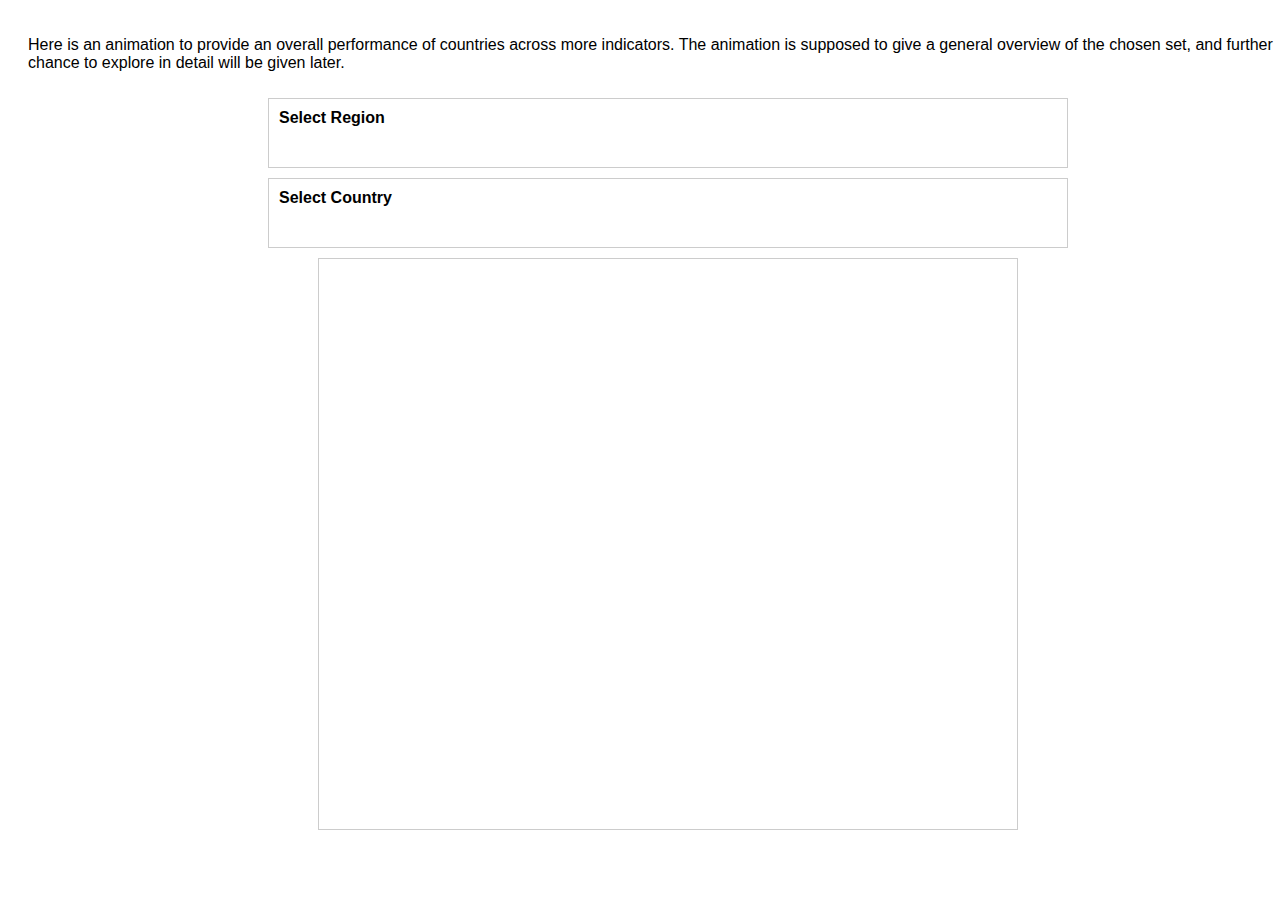
<file: index.html>
<!DOCTYPE html>
<html>
<head>
  <meta charset="utf-8">
  <title>Data Table with Filtering</title>
  <link rel="stylesheet" type="text/css" href="styles.css">
  <script src="https://d3js.org/d3.v6.min.js"></script>
</head>
<body>
  <div class="container">
    <p>
      Here is an animation to provide an overall performance of countries across more indicators.
      The animation is supposed to give a general overview of the chosen set, and further chance
      to explore in detail will be given later.
    </p>
    <div id="filters">
      <div class="filter-box">
        <div class="filter-title">Select Region</div>
        <div id="region-filter" class="checkbox-container"></div>
      </div>
      <div class="filter-box">
        <div class="filter-title">Select Country</div>
        <div id="country-filter" class="checkbox-container"></div>
      </div>
      <button id="start-exploring-button" style="display:none;">Start Exploring</button>
    </div>
    <div class="plot-container" id="plot-container"></div>
    <button id="explore-detail-button" style="display:none;">Explore in Detail</button>
  </div>
  <script src="script.js"></script>
</body>
</html>
</file>
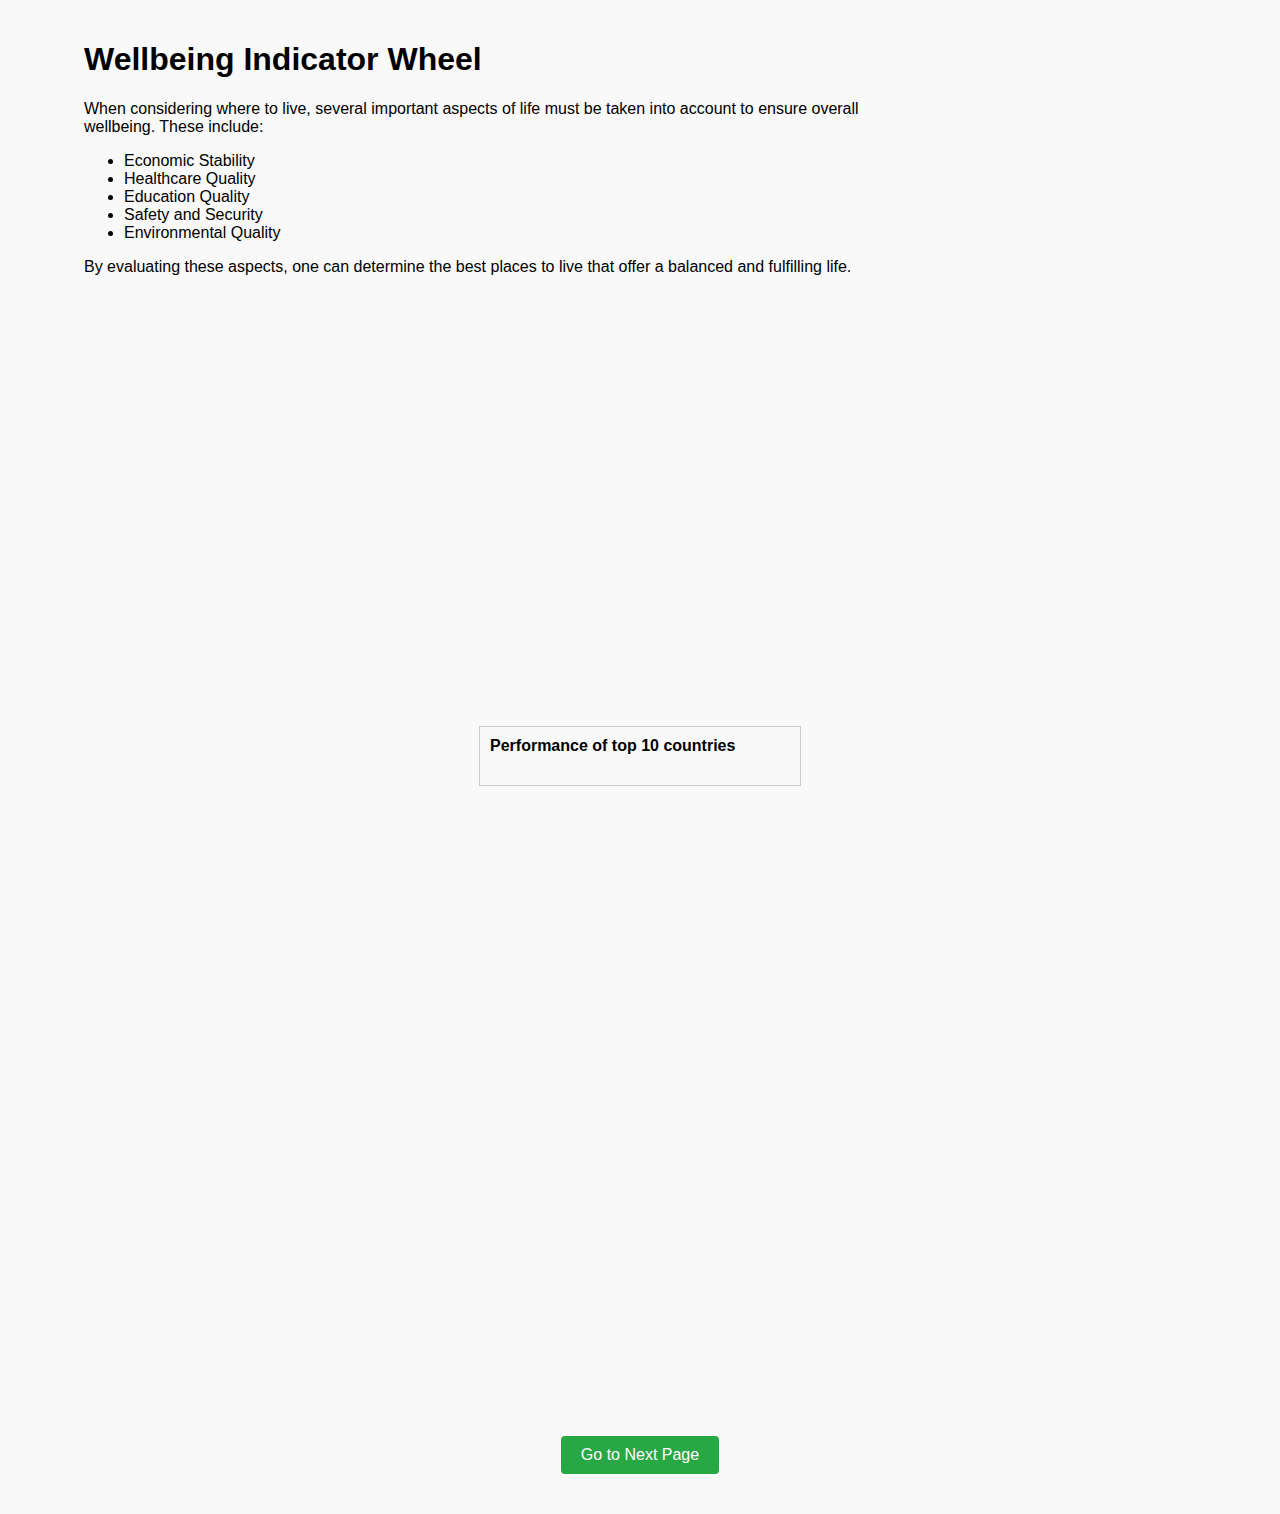
<file: leaders.html>
<!DOCTYPE html>
<html lang="en">
<head>
  <meta charset="UTF-8">
  <meta name="viewport" content="width=device-width, initial-scale=1.0">
  <title>Wellbeing Indicator Wheel</title>
  <style>
    body {
      font-family: Arial, sans-serif;
      margin: 0;
      padding: 0;
      background-color: #f9f9f9;
      display: flex;
      flex-direction: column;
      align-items: center;
    }

    .container {
      margin: 20px;
      width: 90%;
      max-width: 1200px;
    }

    .description {
      max-width: 800px;
      margin: 20px;
    }

    .wheel-container {
      margin: 20px auto;
      position: relative;
      width: 400px;
      height: 400px;
    }

    .plot-container {
      width: 100%;
      display: flex;
      flex-direction: column;
      align-items: center;
    }

    .filter-box {
      border: 1px solid #ccc;
      padding: 10px;
      margin: 10px 0;
      width: 300px;
    }

    .filter-title {
      font-weight: bold;
      margin-bottom: 10px;
    }

    .button-container {
      margin-top: 20px;
      display: flex;
      justify-content: center;
      flex-wrap: wrap;
    }

    .plot-button {
      padding: 10px 20px;
      cursor: pointer;
      background-color: #007bff;
      color: white;
      border: none;
      border-radius: 4px;
      font-size: 16px;
      margin: 5px;
    }

    .plot-button:hover {
      background-color: #0056b3;
    }

    .plot-area {
      width: 100%;
      height: 600px;
      margin-top: 20px;
    }

    .next-page-button {
      padding: 10px 20px;
      cursor: pointer;
      background-color: #28a745;
      color: white;
      border: none;
      border-radius: 4px;
      font-size: 16px;
      margin: 20px;
    }

    .next-page-button:hover {
      background-color: #218838;
    }

  </style>
  <script src="https://d3js.org/d3.v6.min.js"></script>
</head>
<body>
  <div class="container">
    <div class="description">
      <h1>Wellbeing Indicator Wheel</h1>
      <p>
        When considering where to live, several important aspects of life must be taken into account to ensure overall wellbeing. These include:
        <ul>
          <li>Economic Stability</li>
          <li>Healthcare Quality</li>
          <li>Education Quality</li>
          <li>Safety and Security</li>
          <li>Environmental Quality</li>
        </ul>
        By evaluating these aspects, one can determine the best places to live that offer a balanced and fulfilling life.
      </p>
    </div>
    <div class="wheel-container" id="wheel-container"></div>
    <div class="plot-container">
      <div class="filter-box">
        <div class="filter-title">Performance of top 10 countries</div>
        <div id="indicator-buttons" class="button-container"></div>
      </div>
      <div class="plot-area" id="plot-area"></div>
      <button class="next-page-button" onclick="window.location.href='index.html'">Go to Next Page</button>
    </div>
  </div>

  <script>
    // Wellbeing Indicator Wheel
    const wheelData = [
      { category: "Economic Stability", value: 9 },
      { category: "Healthcare Quality", value: 8 },
      { category: "Education Quality", value: 7 },
      { category: "Safety and Security", value: 6 },
      { category: "Environmental Quality", value: 8 },
    ];

    const wheelWidth = 400;
    const wheelHeight = 400;
    const wheelRadius = Math.min(wheelWidth, wheelHeight) / 2 - 40;

    const svgWheel = d3.select("#wheel-container")
      .append("svg")
      .attr("width", wheelWidth)
      .attr("height", wheelHeight)
      .append("g")
      .attr("transform", `translate(${wheelWidth / 2},${wheelHeight / 2})`);

    const angleScale = d3.scaleLinear()
      .domain([0, wheelData.length])
      .range([0, 2 * Math.PI]);

    const radiusScale = d3.scaleLinear()
      .domain([0, 10])
      .range([0, wheelRadius]);

    const arc = d3.arc()
      .innerRadius(0)
      .outerRadius(d => radiusScale(d.value))
      .startAngle((d, i) => angleScale(i))
      .endAngle((d, i) => angleScale(i + 1))
      .padAngle(0.01)
      .padRadius(100)
      .cornerRadius(4);

    svgWheel.selectAll("path")
      .data(wheelData)
      .enter()
      .append("path")
      .attr("d", arc)
      .attr("fill", (d, i) => d3.schemeCategory10[i % 10]);

    svgWheel.append("circle")
      .attr("r", wheelRadius)
      .attr("fill", "none")
      .attr("stroke", "#ccc");

    svgWheel.selectAll("text")
      .data(wheelData)
      .enter()
      .append("text")
      .attr("transform", (d, i) => {
        const angle = angleScale(i + 0.5);
        const x = Math.sin(angle) * (radiusScale(d.value) + 10);
        const y = -Math.cos(angle) * (radiusScale(d.value) + 10);
        return `translate(${x},${y})`;
      })
      .attr("dy", "0.35em")
      .attr("text-anchor", "middle")
      .text(d => d.category)
      .style("font-size", "10px");

    // Top 10 countries to live in
    const topCountries = [
      "Norway", "Switzerland", "Denmark", "Finland", "Sweden", 
      "Iceland", "New Zealand", "Australia", "Canada", "Netherlands"
    ];

    // Function to create indicator buttons
    function createIndicatorButtons(data) {
      const container = d3.select("#indicator-buttons");

      // Define the indicators
      const indicators = [
        "Adjusted savings: education expenditure (current US$)",
        "Current health expenditure per capita (current US$)",
        "GDP per capita (current US$)",
        "Life Expectancy",
        "Unemployment, total (% of total labor force) (national estimate)"
      ];

      container.selectAll("button")
        .data(indicators)
        .enter()
        .append("button")
        .attr("class", "plot-button")
        .text(d => d)
        .on("click", (event, indicator) => plotData(data, indicator));
    }

    // Function to plot data based on the selected indicator
    function plotData(data, indicator) {
      const filteredData = data.filter(d => topCountries.includes(d["Country Name"]));

      // Clear previous plot
      d3.select("#plot-area").html("");

      // Display the filtered data in a plot
      createPlot(filteredData, indicator);
    }

    // Function to create and display the plot
    function createPlot(data, indicator) {
      const container = d3.select("#plot-area");
      const margin = {top: 20, right: 140, bottom: 60, left: 80}; // Increased left margin to accommodate y-axis label
      const width = container.node().clientWidth - margin.left - margin.right;
      const height = container.node().clientHeight - margin.top - margin.bottom;

      const svg = container.append("svg")
        .attr("width", width + margin.left + margin.right)
        .attr("height", height + margin.top + margin.bottom)
        .append("g")
        .attr("transform", `translate(${margin.left},${margin.top})`);

      const color = d3.scaleOrdinal(d3.schemeCategory10);

      // Filter out data points where the indicator is 0 or null
      const filteredData = data.filter(d => d[indicator] != 0 && d[indicator] != null);

      const x = d3.scaleTime()
        .domain(d3.extent(filteredData, d => new Date(d.Year)))
        .range([0, width]);

      const y = d3.scaleLinear()
        .domain([0, d3.max(filteredData, d => +d[indicator])])
        .nice()
        .range([height, 0]);

      const xAxis = svg.append("g")
        .attr("transform", `translate(0,${height})`)
        .call(d3.axisBottom(x).ticks(5));

      const yAxis = svg.append("g")
        .call(d3.axisLeft(y));

      // Add title and labels
      svg.append("text")
        .attr("x", width / 2)
        .attr("y", -10)
        .attr("text-anchor", "middle")
        .attr("font-size", "16px")
        .attr("font-weight", "bold")
        .text(indicator);

      svg.append("text")
        .attr("x", width / 2)
        .attr("y", height + 50)
        .attr("text-anchor", "middle")
        .text("Year");

      svg.append("text")
        .attr("x", -height / 2)
        .attr("y", -60)
        .attr("text-anchor", "middle")
        .attr("transform", "rotate(-90)")
        .text(indicator);

      // Group data by country
      const dataByCountry = d3.groups(filteredData, d => d["Country Name"]);

      // Create a tooltip element
      const tooltip = d3.select("body").append("div")
        .attr("class", "tooltip");

      dataByCountry.forEach(([country, values], index) => {
        const line = d3.line()
          .x(d => x(new Date(d.Year)))
          .y(d => y(+d[indicator]));

        const path = svg.append("path")
          .datum(values)
          .attr("fill", "none")
          .attr("stroke", color(country))
          .attr("stroke-width", 1.5)
          .attr("d", line);

        // Add animation
        const totalLength = path.node().getTotalLength();

        path
          .attr("stroke-dasharray", `${totalLength} ${totalLength}`)
          .attr("stroke-dashoffset", totalLength)
          .transition()
          .duration(2000)
          .ease(d3.easeLinear)
          .attr("stroke-dashoffset", 0);

        // Add circles for data points
        svg.selectAll(`.data-point-${country.replace(/\s+/g, '-')}`)
          .data(values)
          .enter()
          .append("circle")
          .attr("class", `data-point-${country.replace(/\s+/g, '-')}`)
          .attr("cx", d => x(new Date(d.Year)))
          .attr("cy", d => y(+d[indicator]))
          .attr("r", 5)
          .attr("fill", color(country))
          .on("mouseover", (event, d) => {
            tooltip.transition().duration(200).style("opacity", 1);
            tooltip.html(`Country: ${d["Country Name"]}<br>Year: ${d.Year}<br>${indicator}: ${d[indicator]}`)
              .style("left", `${event.pageX + 5}px`)
              .style("top", `${event.pageY - 28}px`);
          })
          .on("mouseout", () => {
            tooltip.transition().duration(500).style("opacity", 0);
          });
      });

      xAxis.transition()
        .duration(2000)
        .call(d3.axisBottom(x).ticks(5));

      yAxis.transition()
        .duration(2000)
        .call(d3.axisLeft(y));

      // Add legend
      const legend = svg.selectAll(".legend")
        .data(dataByCountry)
        .enter().append("g")
        .attr("class", "legend")
        .attr("transform", (d, i) => `translate(0,${i * 20})`);

      legend.append("rect")
        .attr("x", width + 5)
        .attr("width", 18)
        .attr("height", 18)
        .style("fill", d => color(d[0]));

      legend.append("text")
        .attr("x", width + 25)
        .attr("y", 9)
        .attr("dy", ".35em")
        .style("text-anchor", "start")
        .text(d => d[0]);
    }

    // Load the CSV file and initialize the plot
    d3.csv("project_data.csv").then(data => {
      console.log("Data loaded successfully:", data);
      createIndicatorButtons(data);
    }).catch(error => {
      console.error("Error loading data:", error);
    });
  </script>
</body>
</html>
</file>
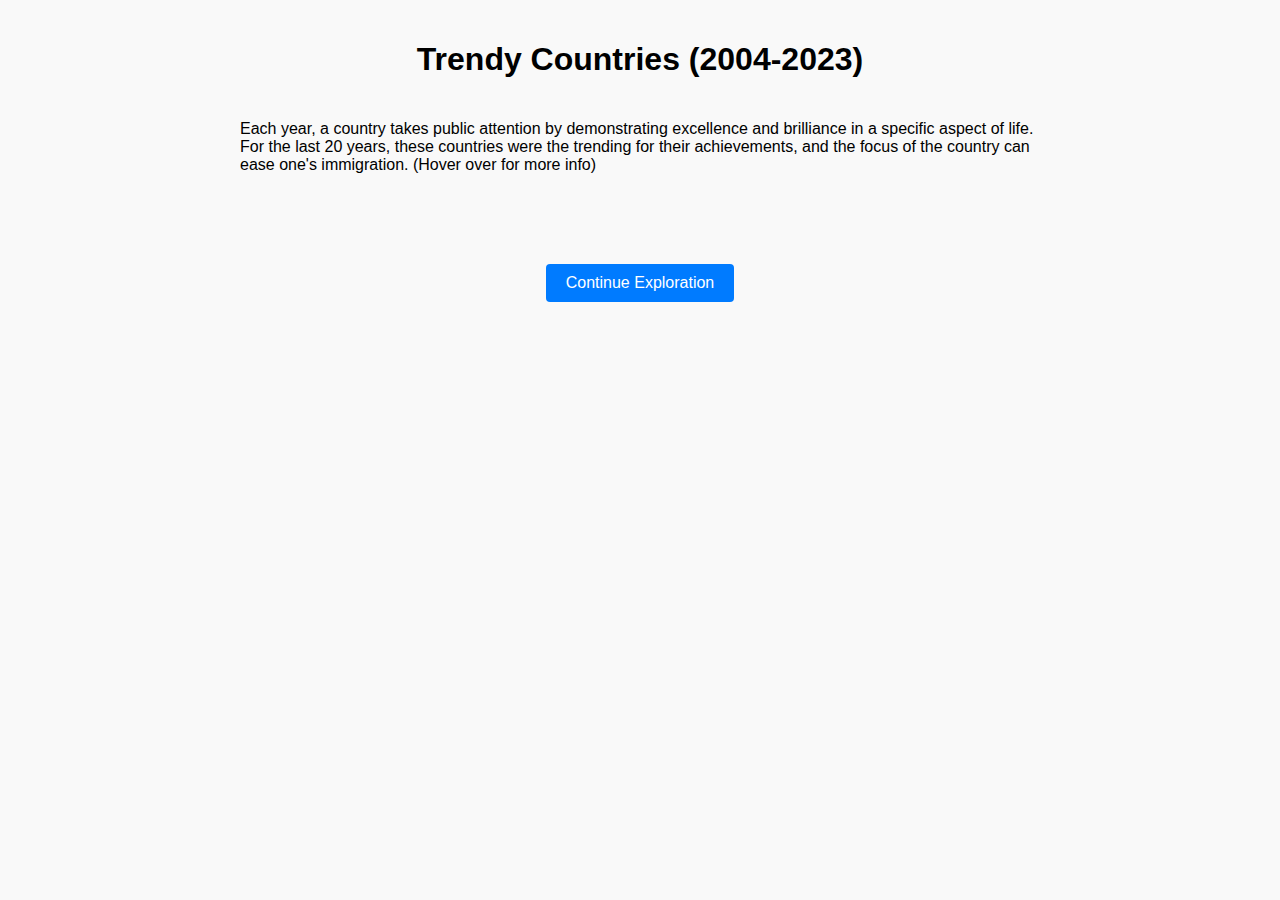
<file: trendy.html>
<!DOCTYPE html>
<html lang="en">
<head>
  <meta charset="UTF-8">
  <meta name="viewport" content="width=device-width, initial-scale=1.0">
  <title>Trendy Countries (2004-2023)</title>
  <style>
    body {
      font-family: Arial, sans-serif;
      text-align: center;
      margin: 0;
      padding: 0;
      background-color: #f9f9f9;
    }

    .container {
      display: flex;
      flex-direction: column;
      align-items: center;
      margin: 20px;
    }

    .chart {
      display: flex;
      flex-wrap: wrap;
      justify-content: center;
      margin-top: 50px;
    }

    .year-circle {
      display: flex;
      flex-direction: column;
      align-items: center;
      margin: 20px;
      position: relative;
    }

    .year-circle circle {
      cursor: pointer;
    }

    .year-circle text {
      margin-top: 10px;
      pointer-events: none; /* Ensure text does not interfere with hover */
    }

    .tooltip {
      position: absolute;
      background-color: white;
      border: 1px solid #ccc;
      padding: 10px;
      pointer-events: none;
      opacity: 0;
      transition: opacity 0.2s;
    }

    .button-container {
      margin-top: 20px;
    }

    .continue-button {
      padding: 10px 20px;
      cursor: pointer;
      background-color: #007bff;
      color: white;
      border: none;
      border-radius: 4px;
      font-size: 16px;
    }

    .continue-button:hover {
      background-color: #0056b3;
    }

    .description {
      max-width: 800px;
      margin: 20px;
      text-align: left;
    }
  </style>
  <script src="https://d3js.org/d3.v6.min.js"></script>
</head>
<body>
  <div class="container">
    <h1>Trendy Countries (2004-2023)</h1>
    <p class="description">
      Each year, a country takes public attention by demonstrating excellence and brilliance in a specific aspect of life. For the last 20 years, these countries were the trending for their achievements, and the focus of the country can ease one's immigration. (Hover over for more info)
    </p>
    <div class="chart" id="chart"></div>
    <div class="button-container">
      <button class="continue-button" onclick="window.location.href='leaders.html'">Continue Exploration</button>
    </div>
  </div>
  <script>
    const data = [
      { year: 2004, country: "Ireland", reason: "Rapid economic growth, known as the 'Celtic Tiger,' driven by foreign direct investment and a booming technology sector.", color: "#FF5733" },
      { year: 2005, country: "China", reason: "Continued massive economic expansion and becoming a major player in global trade and manufacturing.", color: "#33FF57" },
      { year: 2006, country: "United Arab Emirates", reason: "Burj Khalifa construction and rapid modernization of Dubai, turning it into a global business hub.", color: "#3357FF" },
      { year: 2007, country: "Singapore", reason: "Strong economic performance, high standard of living, and becoming a key financial center in Asia.", color: "#FF33A1" },
      { year: 2008, country: "Norway", reason: "Topping the Human Development Index (HDI) and high quality of life with strong social welfare programs.", color: "#FFA133" },
      { year: 2009, country: "Australia", reason: "Robust economic resilience during the global financial crisis and high quality of life.", color: "#33FFD5" },
      { year: 2010, country: "Brazil", reason: "Hosting the World Cup and Olympics preparations, showcasing rapid economic growth and cultural vibrancy.", color: "#D533FF" },
      { year: 2011, country: "Qatar", reason: "Winning the bid to host the 2022 FIFA World Cup and massive infrastructure investments.", color: "#FF5733" },
      { year: 2012, country: "Switzerland", reason: "High rankings in global competitiveness, quality of life, and strong financial sector.", color: "#33FF57" },
      { year: 2013, country: "Germany", reason: "Strong economic performance, leadership in the EU, and hosting major international events.", color: "#3357FF" },
      { year: 2014, country: "Canada", reason: "High quality of life, welcoming immigration policies, and strong economic performance.", color: "#FF33A1" },
      { year: 2015, country: "Sweden", reason: "Leading in innovation, environmental sustainability, and high quality of life.", color: "#FFA133" },
      { year: 2016, country: "Japan", reason: "Preparing for the Tokyo 2020 Olympics, showcasing technological advancements and cultural heritage.", color: "#33FFD5" },
      { year: 2017, country: "New Zealand", reason: "High rankings in ease of doing business, quality of life, and natural beauty.", color: "#D533FF" },
      { year: 2018, country: "Finland", reason: "Topping the World Happiness Report and excellence in education and social welfare.", color: "#FF5733" },
      { year: 2019, country: "South Korea", reason: "Leading in technology and innovation, cultural influence through K-pop and cinema (e.g., 'Parasite' winning Oscars).", color: "#33FF57" },
      { year: 2020, country: "Taiwan", reason: "Effective handling of the COVID-19 pandemic and technological advancements.", color: "#3357FF" },
      { year: 2021, country: "Vietnam", reason: "Rapid economic growth, handling of the COVID-19 pandemic, and becoming a manufacturing hub.", color: "#FF33A1" },
      { year: 2022, country: "United Kingdom", reason: "Hosting major global events (e.g., COP26), strong cultural influence, and economic resilience post-Brexit.", color: "#FFA133" },
      { year: 2023, country: "India", reason: "Rapid economic growth, advancements in technology, and increasing global influence in various sectors.", color: "#33FFD5" },
    ];

    const width = 800;
    const height = 600;
    const circleRadius = 40;

    const svg = d3.select("#chart")
      .append("svg")
      .attr("width", width)
      .attr("height", height);

    const tooltip = d3.select("body").append("div")
      .attr("class", "tooltip");

    const yearCircles = svg.selectAll(".year-circle")
      .data(data)
      .enter()
      .append("g")
      .attr("class", "year-circle")
      .attr("transform", (d, i) => `translate(${(i % 5) * 160 + 80}, ${Math.floor(i / 5) * 160 + 80})`);

    yearCircles.append("circle")
      .attr("r", circleRadius)
      .attr("fill", d => d.color)
      .on("mouseover", (event, d) => {
        tooltip.transition().duration(200).style("opacity", 1);
        tooltip.html(`<strong>${d.year}</strong><br><strong>${d.country}</strong><br>${d.reason}`)
          .style("left", `${event.pageX + 10}px`)
          .style("top", `${event.pageY - 28}px`);
      })
      .on("mouseout", () => {
        tooltip.transition().duration(500).style("opacity", 0);
      });

    yearCircles.append("text")
      .attr("y", 5)
      .attr("text-anchor", "middle")
      .attr("fill", "black")
      .text(d => d.country);

    yearCircles.append("text")
      .attr("y", circleRadius + 20)
      .attr("text-anchor", "middle")
      .attr("fill", "black")
      .text(d => d.year);

  </script>
</body>
</html>
</file>
<file: styles.css>
body {
    font-family: Arial, sans-serif;
  }
  
  .container {
    display: flex;
    flex-direction: column;
    align-items: center;
    margin: 20px;
    height: 90vh; /* Adjust as needed to fit the desired height */
    width: 100vw; /* Make container full width */
  }
  
  #filters {
    flex: 0 0 auto;
    width: 100%;
    max-width: 800px;
  }
  
  .filter-box {
    border: 1px solid #ccc;
    padding: 10px;
    margin: 10px 0;
    width: 100%;
    box-sizing: border-box;
  }
  
  .filter-title {
    font-weight: bold;
    margin-bottom: 10px;
  }
  
  .checkbox-container {
    max-height: 200px;
    overflow-y: auto;
    margin-bottom: 20px;
  }
  
  .plot-container {
    flex: 1;
    height: 100%;
    width: 100%; /* Expand to full width */
    max-width: 700px; /* Set a maximum width */
    max-height:1200px ;
    border: 1px solid #ccc;
    padding: 10px;
    box-sizing: border-box;
    overflow: auto;
    min-height: 500px;
  }
  
  .indicator-button {
    padding: 10px;
    margin: 5px;
    cursor: pointer;
    background-color: #ddd;
    border: none;
    border-radius: 4px;
  }
  
  .indicator-button:hover {
    background-color: #ccc;
  }
  
  .legend {
    font-family: Arial, sans-serif;
    font-size: 12px;
  }
  
  .legend rect {
    stroke-width: 2;
  }
  
  .legend text {
    fill: #000;
  }
  
  .tooltip {
    position: absolute;
    background-color: white;
    border: 1px solid #ccc;
    padding: 10px;
    pointer-events: none;
    opacity: 0;
    transition: opacity 0.2s;
  }
  
  button {
    padding: 10px 20px;
    margin: 20px;
    cursor: pointer;
    background-color: #007bff;
    color: white;
    border: none;
    border-radius: 4px;
  }
  
  button:hover {
    background-color: #0056b3;
  }
</file>
